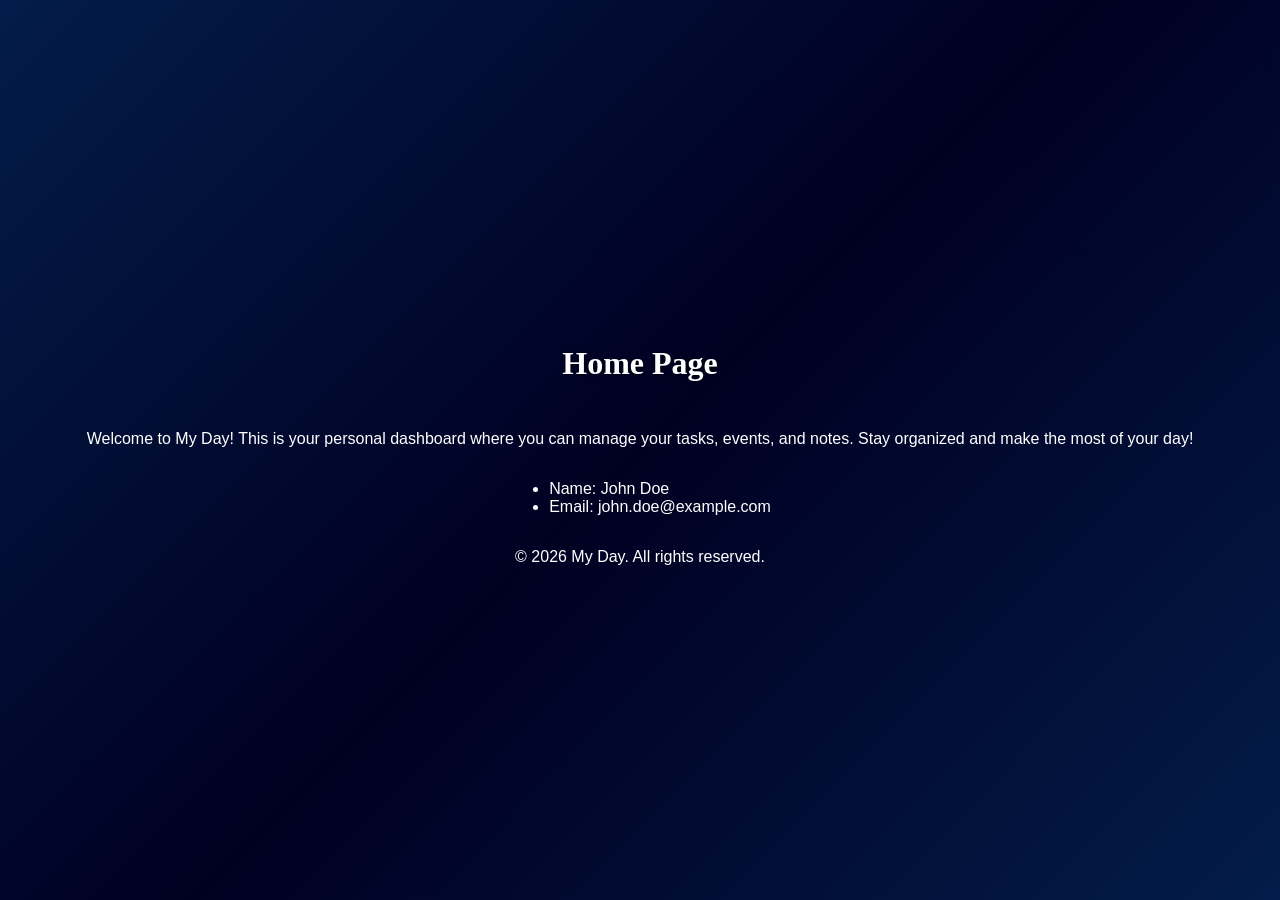
<file: src/main/resources/static/htlm/home.html>
<!doctype html>
<html lang="en">
  <head>
    <meta charset="utf-8" />
    <meta http-equiv="X-UA-Compatible" content="IE=edge" />
    <meta name="viewport" content="width=device-width, initial-scale=1" />
    <meta name="description" content="" />
    <meta name="author" content="" />
    <title>myDay Homepage</title>
    <link rel="stylesheet" href="../css/style.css" />
  </head>

  <body>
    <section id="header">
      <div id="app">
        <h1>Home Page</h1>
      </div>
    </section>

    <section id="homeContent">
      <div id="welcomeMessage">
        <p>
          Welcome to My Day! This is your personal dashboard where you can
          manage your tasks, events, and notes. Stay organized and make the most
          of your day!
        </p>
      </div>
    </section>
    <section id="userDetails">
      <div id="userProfile">
        <ul>
          <li>Name: John Doe</li>
          <li>Email: john.doe@example.com</li>
        </ul>
      </div>
    </section>

    <section id="footer">
      <div id="footerContent">
        <p>&copy; 2026 My Day. All rights reserved.</p>
      </div>
    </section>
  </body>
  <script type="module" src="../js/app.js"></script>
</html>
</file>
<file: src/main/resources/static/css/style.css>
/* Variables for easy theme management */
:root {
  --primary-color: #0a5dec;
  --secondary-color: #031c49;
  --accent-color: #0546fa;
  --bg-dark: #000000;
  --bg-light: #e9e5e5;
  --text-color: #ffffff;
  --border-radius: 8px;
  --transition-speed: 0.3s;
}

/* Global Styles */
html,
body {
  height: 100%;
  margin: 0;
  font-family: "Arial", sans-serif;
  color: var(--text-color);
  background: linear-gradient(
    135deg,
    var(--secondary-color),
    #000022,
    var(--secondary-color)
  );
  /* display: flex;
  justify-content: center;
  align-items: center; */
}

body {
  display: flex;
  flex-direction: column;
  justify-content: center;
  align-items: center; /* centers everything horizontally */
  height: 100vh;
}

/* Header Styling */
#header h1 {
  font-family: "Georgia", serif;
  font-size: 2rem;
  text-align: center;
  margin-bottom: 2rem;
  text-shadow: 1px 1px 5px rgba(0, 0, 0, 0.7);
}

/* Section Title */
#sectionTitle {
  font-size: 2.5rem;
  margin-bottom: 1.5rem;
  text-align: center;
  background: linear-gradient(90deg, var(--primary-color), var(--accent-color));
  -webkit-background-clip: text;
  background-clip: text;
  -webkit-text-fill-color: transparent;
}

/* Login Form - Glassmorphism Effect */
#loginForm {
  background: rgba(0, 0, 0, 0.6);
  backdrop-filter: blur(10px);
  padding: 2.5rem;
  max-width: 400px;
  width: 100%;
  border-radius: var(--border-radius);
  box-shadow: 0 8px 32px rgba(0, 0, 0, 0.5);
  display: flex;
  flex-direction: column;
  gap: 1.5rem;
  transition:
    transform var(--transition-speed),
    box-shadow var(--transition-speed);
}

#loginForm:hover {
  transform: translateY(-5px);
  box-shadow: 0 12px 48px rgba(0, 0, 0, 0.7);
}

/* Input Fields */
#loginForm input {
  width: 100%;
  padding: 12px;
  border-radius: 4px;
  border: 1px solid rgba(255, 255, 255, 0.3);
  background: rgba(255, 255, 255, 0.1);
  color: var(--text-color);
  transition:
    border-color var(--transition-speed),
    background var(--transition-speed);
}

#loginForm input:focus {
  border-color: var(--primary-color);
  background: rgba(255, 255, 255, 0.2);
  outline: none;
}

/* Labels */
label {
  margin-bottom: 0.5rem;
  color: var(--text-color);
}

/* Buttons */
button {
  background: transparent;
  color: var(--text-color);
  padding: 10px 20px;
  border: 1px solid var(--primary-color);
  border-radius: var(--border-radius);
  cursor: pointer;
  transition: all var(--transition-speed);
}

button:hover {
  background: var(--primary-color);
  color: var(--bg-dark);
  transform: scale(1.05);
}

/* Buttons Container */
#buttons {
  display: flex;
  justify-content: space-between;
  margin-top: 1rem;
  gap: 10px;
}

/* Forgot Password Link */
#forgotPassword a {
  color: var(--accent-color);
  text-decoration: underline;
  cursor: pointer;
  transition: color var(--transition-speed);
}

#forgotPassword a:hover {
  color: var(--primary-color);
}

/* Responsive Design */
@media screen and (max-width: 500px) {
  #loginForm {
    padding: 2rem;
  }

  #sectionTitle {
    font-size: 2rem;
  }
}

/* ==============================
   Signup Form Styling
   ============================== */

#signupContent {
  display: flex;
  justify-content: center;
  align-items: center;
  height: 100vh;
  width: 100%;
}

#signupForm {
  background: rgba(0, 0, 0, 0.6);
  backdrop-filter: blur(10px);
  padding: 2.5rem;
  max-width: 400px;
  width: 100%;
  border-radius: var(--border-radius);
  box-shadow: 0 8px 32px rgba(0, 0, 0, 0.5);
  display: flex;
  flex-direction: column;
  gap: 1.5rem;
  transition:
    transform var(--transition-speed),
    box-shadow var(--transition-speed);
}

#signupForm:hover {
  transform: translateY(-5px);
  box-shadow: 0 12px 48px rgba(0, 0, 0, 0.7);
}

#signupForm input {
  width: 100%;
  padding: 12px;
  border-radius: 4px;
  border: 1px solid rgba(255, 255, 255, 0.3);
  background: rgba(255, 255, 255, 0.1);
  color: var(--text-color);
  transition:
    border-color var(--transition-speed),
    background var(--transition-speed);
}

#signupForm input:focus {
  border-color: var(--primary-color);
  background: rgba(255, 255, 255, 0.2);
  outline: none;
}

label {
  margin-bottom: 0.5rem;
  color: var(--text-color);
}

/* Buttons Styling – same as login page */
#signupForm button {
  background: transparent;
  color: var(--text-color);
  padding: 10px 20px;
  border: 1px solid var(--primary-color);
  border-radius: var(--border-radius);
  cursor: pointer;
  transition: all var(--transition-speed);
}

#signupForm button:hover {
  background: var(--primary-color);
  color: var(--bg-dark);
  transform: scale(1.05);
}

#buttons {
  display: flex;
  justify-content: space-between;
  margin-top: 1rem;
  gap: 10px;
}

/* Gradient Section Title */
#signupForm #sectionTitle {
  font-size: 2.5rem;
  margin-bottom: 1.5rem;
  text-align: center;
  background: linear-gradient(90deg, var(--primary-color), var(--accent-color));
  -webkit-background-clip: text;
  background-clip: text;
  -webkit-text-fill-color: transparent;
}

/* Responsive Design */
@media screen and (max-width: 500px) {
  #signupForm {
    padding: 2rem;
  }

  #signupForm #sectionTitle {
    font-size: 2rem;
  }
}
</file>
